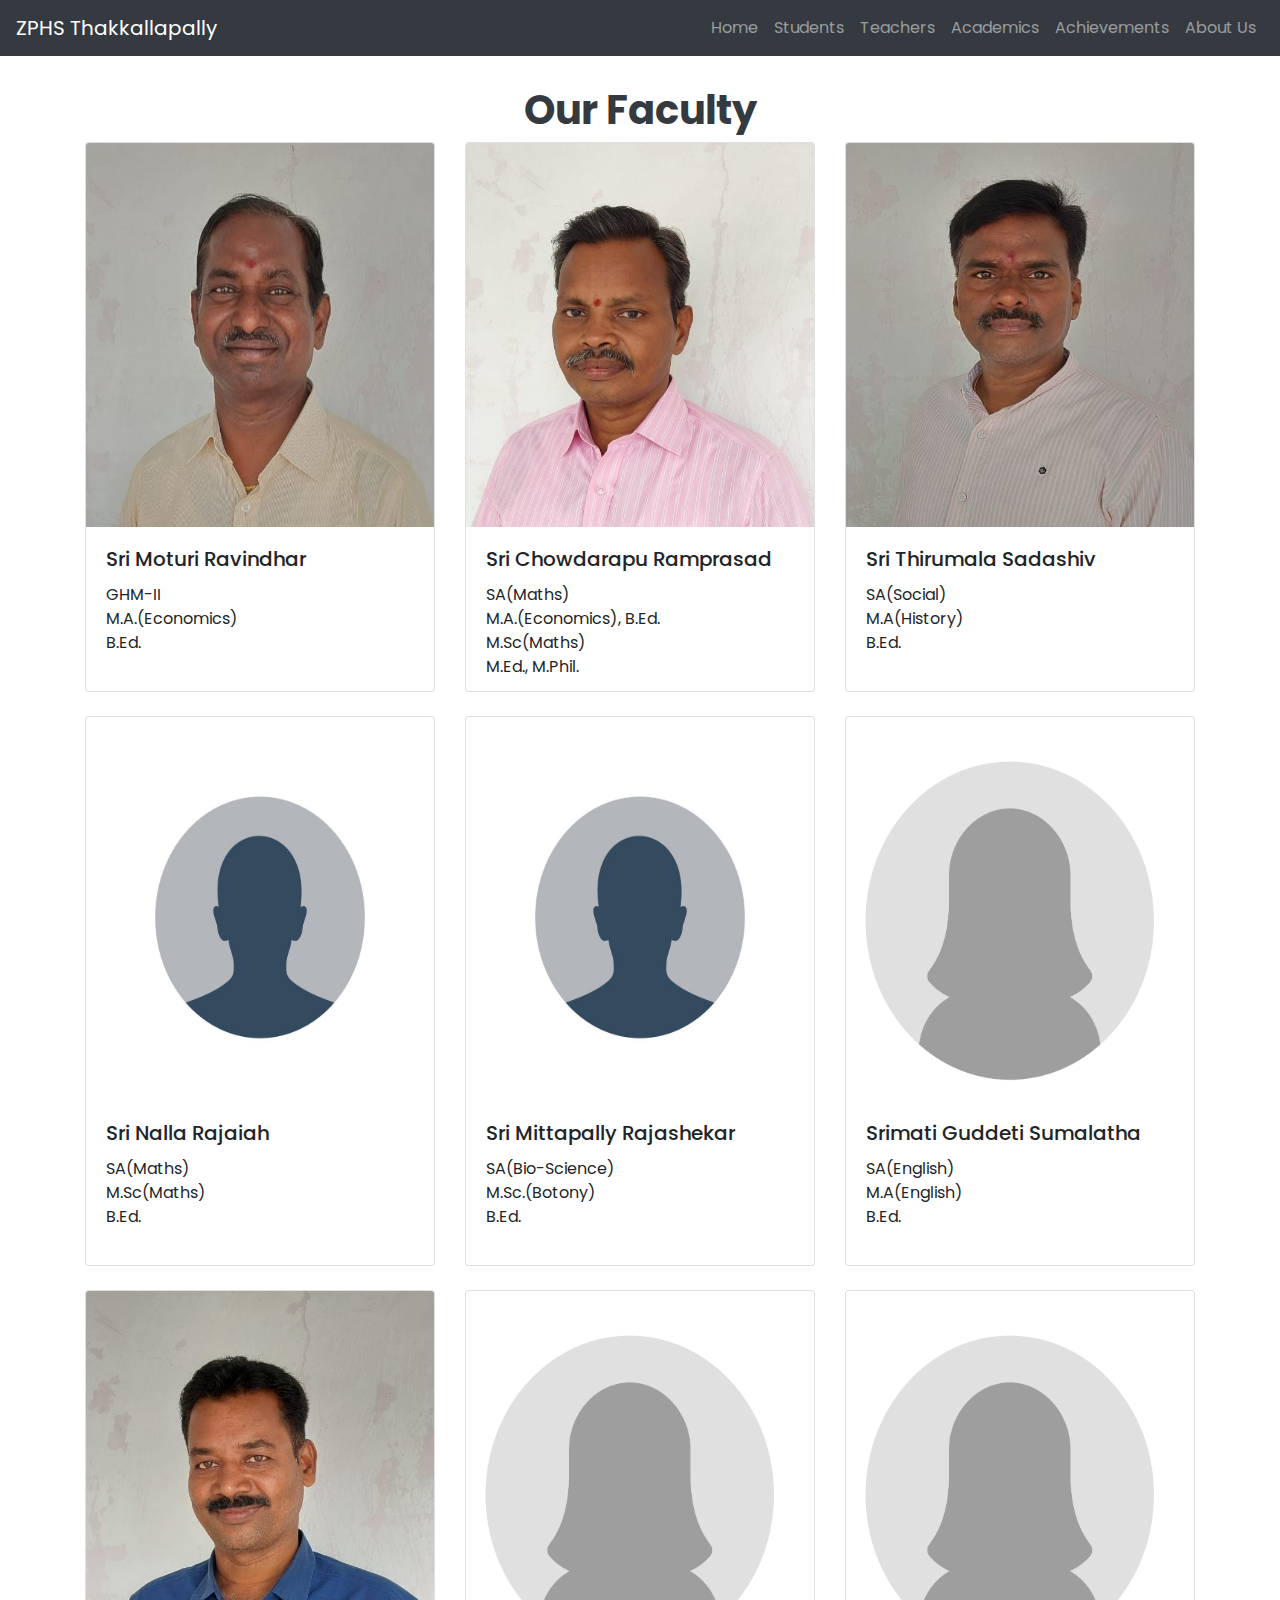
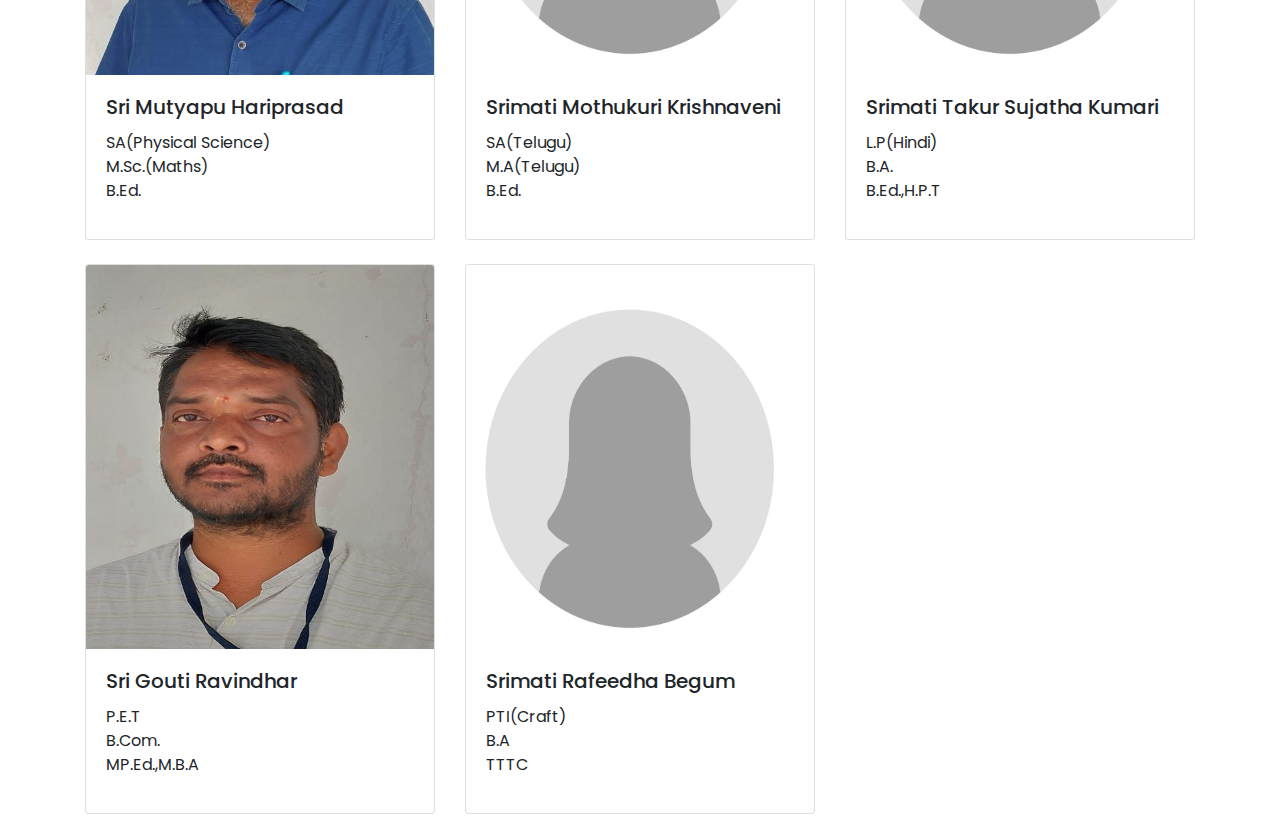
<file: aboutus.html>
<!DOCTYPE html>
<html lang="en">
<head>    
    <meta charset="UTF-8">
    <meta name="viewport" content="width=device-width, initial-scale=1.0">
    <link href="https://fonts.googleapis.com/css2?family=Poppins:wght@100;400;700&display=swap" rel="stylesheet">
    <link rel="stylesheet" href="https://stackpath.bootstrapcdn.com/bootstrap/4.5.2/css/bootstrap.min.css">
    <link rel="stylesheet" href="aboutUsCSS.css">
    <title>ZPHS Thakkallapally - About Us</title>
</head>
<body>
    <!-- Navbar -->
    <nav class="navbar navbar-expand-lg navbar-dark bg-dark">
        <a class="navbar-brand" href="index.html">ZPHS Thakkallapally</a>
        <button class="navbar-toggler" type="button" data-toggle="collapse" data-target="#navbarNav" aria-controls="navbarNav" aria-expanded="false" aria-label="Toggle navigation">
            <span class="navbar-toggler-icon"></span>
        </button>
        <div class="collapse navbar-collapse" id="navbarNav">
            <div class="navbar-nav ml-auto">
                <a class="nav-link" href="index.html">Home</a>
                <a class="nav-link" href="student.html">Students</a>
                <a class="nav-link" href="teacher.html">Teachers</a>
                <a class="nav-link" href="academics.html">Academics</a>
                <a class="nav-link" href="achievements.html">Achievements</a>
                <a class="nav-link" href="aboutus.html">About Us</a>
            </div>
        </div>
    </nav>

    <!-- Faculty Section -->
    <div class="container">
        <h1 class="text-center">Our Faculty</h1>
        <div class="row">
            <!-- Faculty Member 1 -->
            <div class="col-md-4">
                <div class="card mb-4">
                    <img src="hm2.jpg" class="card-img-top" alt="Sri Moturi Ravindhar">
                    <div class="card-body">
                        <h5 class="card-title">Sri Moturi Ravindhar</h5>
                        <p class="card-text">GHM-II<br>M.A.(Economics)<br>B.Ed.</p>
                    </div>
                </div>
            </div>
            <!-- Faculty Member 2 -->
            <div class="col-md-4">
                <div class="card mb-4">
                    <img src="person2.jpg" class="card-img-top" alt="Sri Chowdarapu Ramprasad">
                    <div class="card-body">
                        <h5 class="card-title">Sri Chowdarapu Ramprasad</h5>
                        <p class="card-text">SA(Maths)<br>M.A.(Economics), B.Ed.<br>M.Sc(Maths)<br>M.Ed., M.Phil.</p>
                    </div>
                </div>
            </div>
            <!-- Faculty Member 3 -->
            <div class="col-md-4">
                <div class="card mb-4">
                    <img src="person1.jpg" class="card-img-top" alt="Sri Thirumala Sadashiv">
                    <div class="card-body">
                        <h5 class="card-title">Sri Thirumala Sadashiv</h5>
                        <p class="card-text">SA(Social)<br>M.A(History)<br>B.Ed.</p>
                    </div>
                </div>
            </div>
            <!-- Faculty Member 4 -->
            <div class="col-md-4">
                <div class="card mb-4">
                    <img src="dummy.jpg" class="card-img-top" alt="Sri Nalla Rajaiah">
                    <div class="card-body">
                        <h5 class="card-title">Sri Nalla Rajaiah</h5>
                        <p class="card-text">SA(Maths)<br>M.Sc(Maths)<br>B.Ed.</p>
                    </div>
                </div>
            </div>
            <!-- Faculty Member 5 -->
            <div class="col-md-4">
                <div class="card mb-4">
                    <img src="dummy.jpg" class="card-img-top" alt="Sri Mittapally Rajashekar">
                    <div class="card-body">
                        <h5 class="card-title">Sri Mittapally Rajashekar</h5>
                        <p class="card-text">SA(Bio-Science)<br>M.Sc.(Botony)<br>B.Ed.</p>
                    </div>
                </div>
            </div>
            <!-- Faculty Member 6 -->
            <div class="col-md-4">
                <div class="card mb-4">
                    <img src="dummy2.jpg " class="card-img-top" alt="Srimati Guddeti Sumalatha">
                    <div class="card-body">
                        <h5 class="card-title">Srimati Guddeti Sumalatha</h5>
                        <p class="card-text">SA(English)<br>M.A(English)<br>B.Ed.</p>
                    </div>
                </div>
            </div>
            <!-- Faculty Member 7 -->
            <div class="col-md-4">
                <div class="card mb-4">
                    <img src="person7.jpg" class="card-img-top" alt="Sri Mutyapu Hariprasad">
                    <div class="card-body">
                        <h5 class="card-title">Sri Mutyapu Hariprasad</h5>
                        <p class="card-text">SA(Physical Science)<br>M.Sc.(Maths)<br>B.Ed.</p>
                    </div>
                </div>
            </div>
            <!-- Faculty Member 8 -->
            <div class="col-md-4">
                <div class="card mb-4">
                    <img src="dummy2.jpg " class="card-img-top" alt="Srimati Mothukuri Krishnaveni">
                    <div class="card-body">
                        <h5 class="card-title">Srimati Mothukuri Krishnaveni</h5>
                        <p class="card-text">SA(Telugu)<br>M.A(Telugu)<br>B.Ed.</p>
                    </div>
                </div>
            </div>
            <!-- Faculty Member 9 -->
            <div class="col-md-4">
                <div class="card mb-4">
                    <img src="dummy2.jpg " class="card-img-top" alt="Srimati Takur Sujatha Kumari">
                    <div class="card-body">
                        <h5 class="card-title">Srimati Takur Sujatha Kumari</h5>
                        <p class="card-text">L.P(Hindi)<br>B.A.<br>B.Ed.,H.P.T</p>
                    </div>
                </div>
            </div>
            <!-- Faculty Member 10 -->
            <div class="col-md-4">
                <div class="card mb-4">
                    <img src="person10.jpg" class="card-img-top" alt="Sri Gouti Ravindhar">
                    <div class="card-body">
                        <h5 class="card-title">Sri Gouti Ravindhar</h5>
                        <p class="card-text">P.E.T<br>B.Com.<br>MP.Ed.,M.B.A</p>
                    </div>
                </div>
            </div>
            <!-- Faculty Member 11 -->
            <div class="col-md-4">
                <div class="card mb-4">
                    <img src="dummy2.jpg " class="card-img-top" alt="Srimati Rafeedha Begum">
                    <div class="card-body">
                        <h5 class="card-title">Srimati Rafeedha Begum</h5>
                        <p class="card-text">PTI(Craft)<br>B.A<br>TTTC</p>
                    </div>
                </div>
            </div>
        </div>
    </div>

    <!-- Scripts -->
    <script src="https://code.jquery.com/jquery-3.5.1.slim.min.js"></script>
    <script src="https://cdn.jsdelivr.net/npm/@popperjs/core@2.10.2/dist/umd/popper.min.js"></script>
    <script src="https://stackpath.bootstrapcdn.com/bootstrap/4.5.2/js/bootstrap.min.js"></script>
</body>
</html>
</file>
<file: aboutUsCSS.css>
body {
  font-family: 'Poppins', sans-serif;
}
h1 {
  margin-top: 30px;
  font-size: 2.5rem;
  font-weight: 700;
  text-align: center;
  color: #343a40;
}
.col-md-4 .card{
  height: 550px;
}
.col-md-4 .card img{
  height: 70%;
}
.person-container {
  display: flex;
  flex-wrap: wrap;
  justify-content: center;
  gap: 20px;
  margin: 30px 0;
}

.person-card {
  background-color: #ffffff;
  border-radius: 15px;
  box-shadow: 0 4px 8px rgba(0, 0, 0, 0.1);
  overflow: hidden;
  transition: transform 0.3s, box-shadow 0.3s;
  width: 220px; /* Set a consistent width for the container */
  text-align: center;
}

.person-card:hover {
  transform: translateY(-5px);
  box-shadow: 0 6px 12px rgba(0, 0, 0, 0.15);
}

.person-image {
  height: 150px; /* Fixed height for all images */
  width: 100%; /* Make width 100% to fill the container */
  object-fit: cover; /* Ensure images are cropped to fill the fixed height */
  margin: 10px auto;
  display: block;
  border-radius: 10px;
  transition: transform 0.3s ease;
}

.person-image:hover {
  transform: scale(1.05); /* Slight zoom on hover */
}

.person-details {
  padding: 15px;
}

.person-name {
  font-size: 1.2rem;
  font-weight: 600;
  color: #343a40;
  margin-bottom: 5px;
}

.person-description {
  font-size: 0.9rem;
  color: #555;
}

/* Responsive styling */
@media (max-width: 768px) {
  .person-card {
      width: 160px; /* Adjust width for smaller screens */
  }

  .person-image {
      height: 120px; /* Further reduce image height for smaller screens */
  }

  h1 {
      font-size: 2rem;
  }
  .col-md-4 .card{
    height: 570px;
  }
}
</file>
